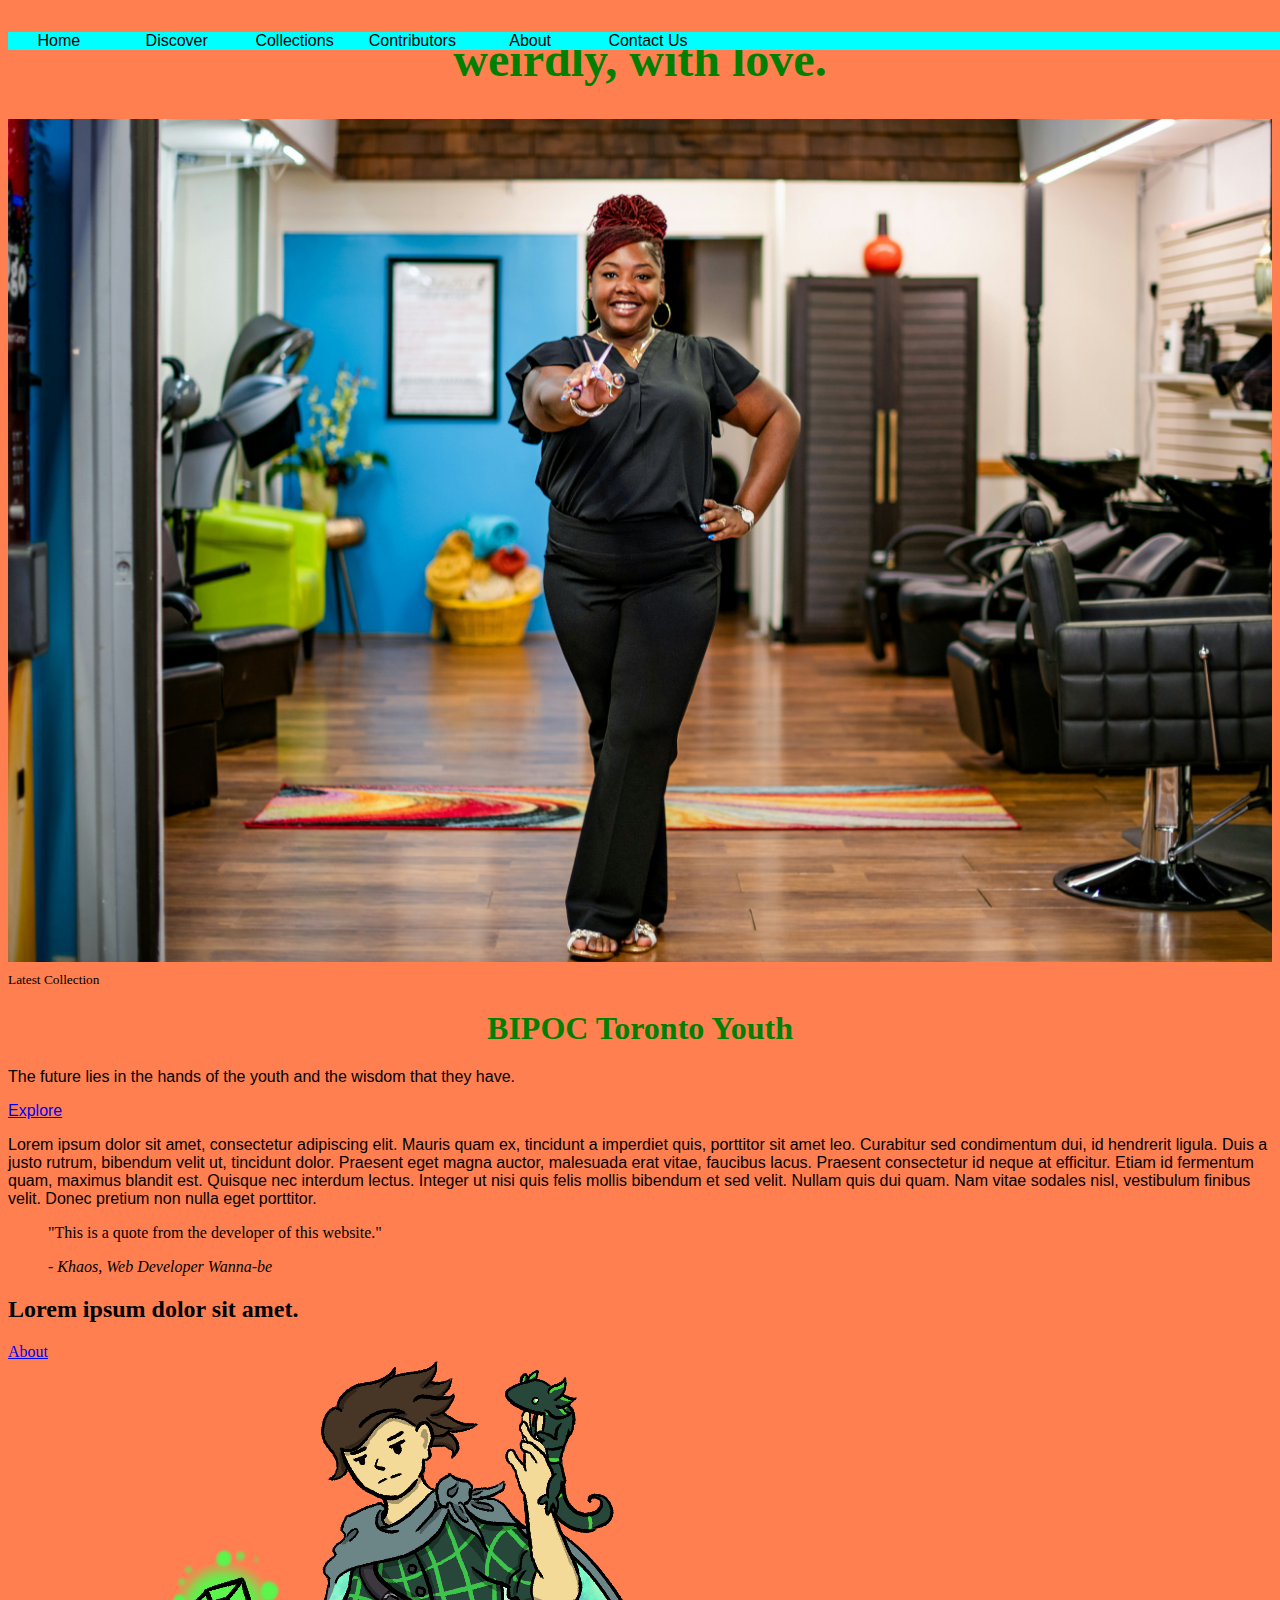
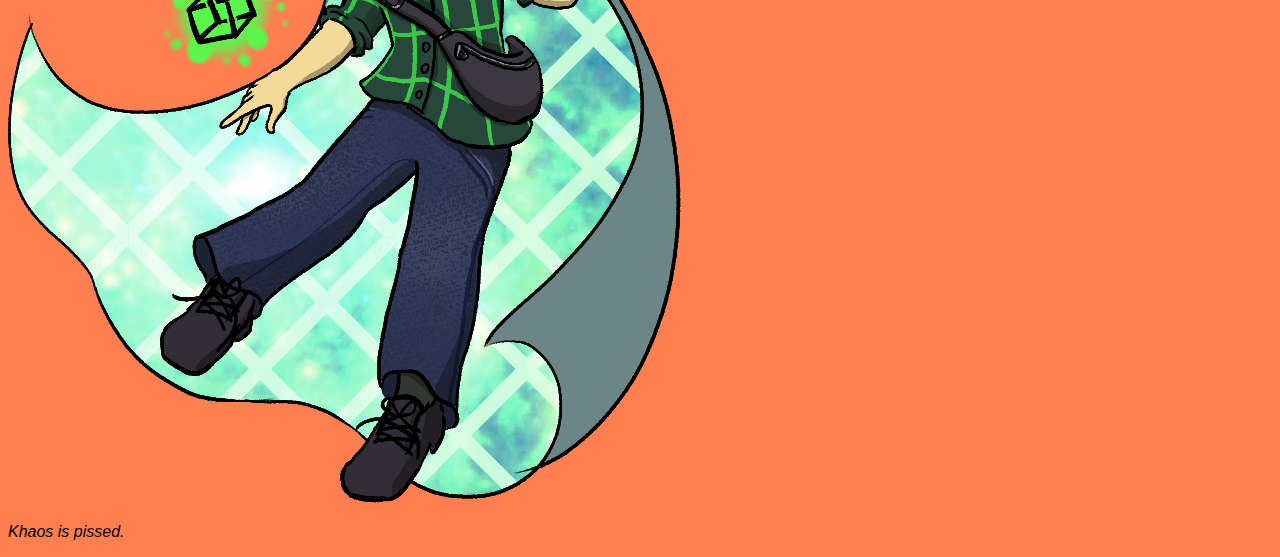
<file: index.html>
<!DOCTYPE html>
<html lang="en">
<head>
    <meta charset="UTF-8">
    <meta name="viewport" content="width=device-width, initial-scale=1.0">
    <title>weirdly, with love</title>
    <link rel="stylesheet" type="text/css" href="css/style.css">
</head>

<!-- comment for html -->
<!-- reminder! content within paragraphs can be truncated through in-code line breaks
    and it will show the same content unbroken. the code also still works! -->

<!-- if this shows in Github, then this means the connection is working. -->
<body>
    <div class="above">
        <header>Home</header>
        <header>Discover</header>
        <header>Collections</header>
        <header>Contributors</header>
        <header>About</header>
        <header>Contact Us</header>
    </div>
    <h1 class="grand_title">weirdly, with love.</h1>
    <div>
        <img class="banner" src="images/stock-person1.jpg">
        <sub>Latest Collection</sub>
        <h1>BIPOC Toronto Youth</h1>
        <p>The future lies in the hands of the youth and the wisdom that they have.</p>
        <p><a href="collections01.html">Explore</a></p>
    </div>
    <p>Lorem ipsum dolor sit amet, consectetur adipiscing elit. Mauris quam ex, tincidunt a imperdiet quis, porttitor sit amet leo.
        Curabitur sed condimentum dui, id hendrerit ligula. Duis a justo rutrum, bibendum velit ut, tincidunt dolor. Praesent eget magna auctor,
        malesuada erat vitae, faucibus lacus. Praesent consectetur id neque at efficitur. Etiam id fermentum quam, maximus blandit est. Quisque nec interdum lectus.
        Integer ut nisi quis felis mollis bibendum et sed velit. Nullam quis dui quam. Nam vitae sodales nisl, vestibulum finibus velit. Donec pretium non nulla eget
        porttitor.</p>
    <blockquote>"This is a quote from the developer of this website."</blockquote>
    <blockquote><i>- Khaos, Web Developer Wanna-be</i></blockquote>
    <h2>Lorem ipsum dolor sit amet.</h2>
    <div><a href="about.html">About</a></div>
    <div><img src="images/khaos.png"></div>
    <p><i>Khaos is pissed.</i></p>
</body>
</html>
</file>
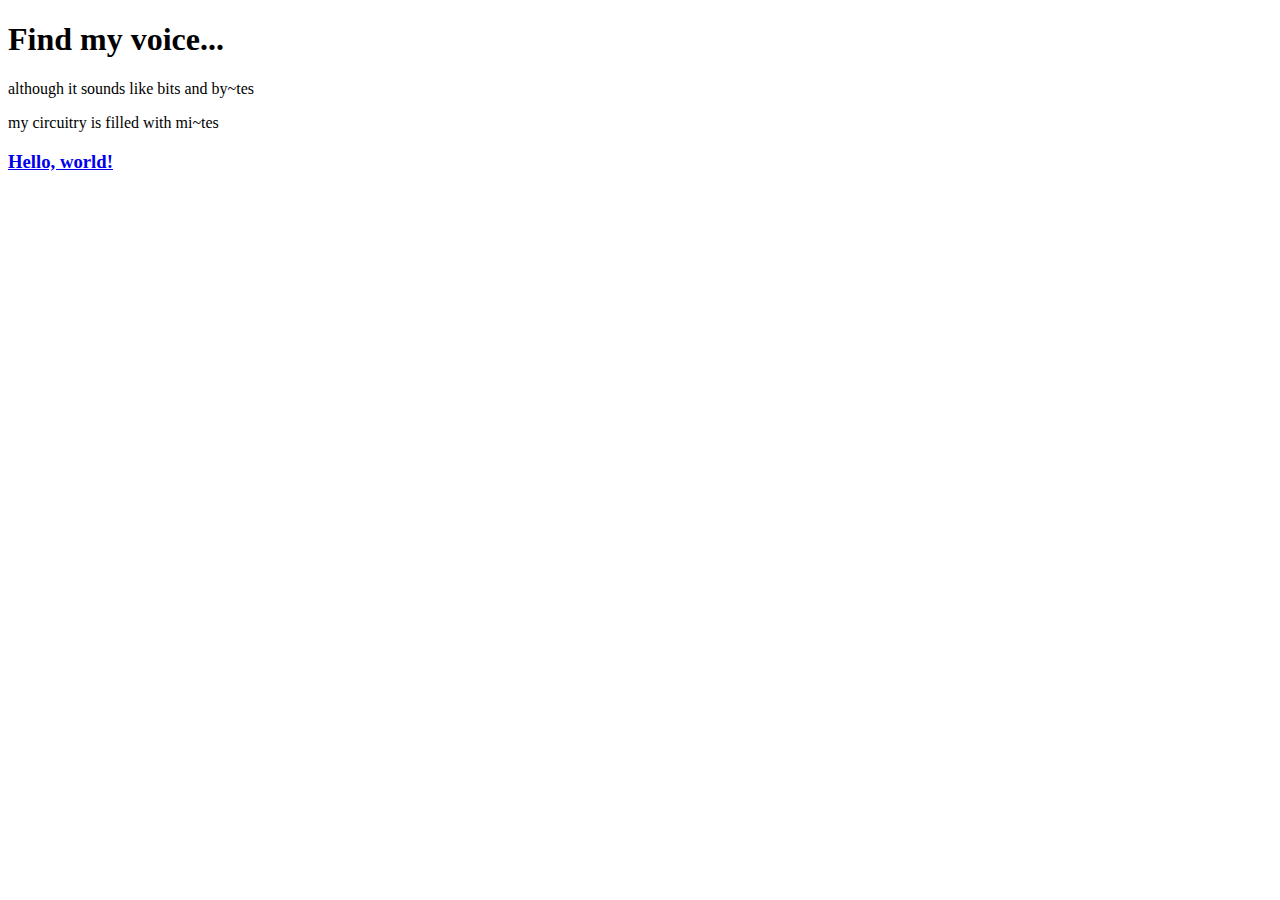
<file: about.html>
<!DOCTYPE html>
<html lang="en">
<head>
    <meta charset="UTF-8">
    <meta name="viewport" content="width=device-width, initial-scale=1.0">
    <title>About - weirdly, with love</title>
</head>
<body>
    <h1>Find my voice...</h1>
    <p>although it sounds like bits and by~tes</p>
    <p>my circuitry is filled with mi~tes</p>
    <h3><a href="index.html">Hello, world!</a></h3>
</body>
</html>
</file>
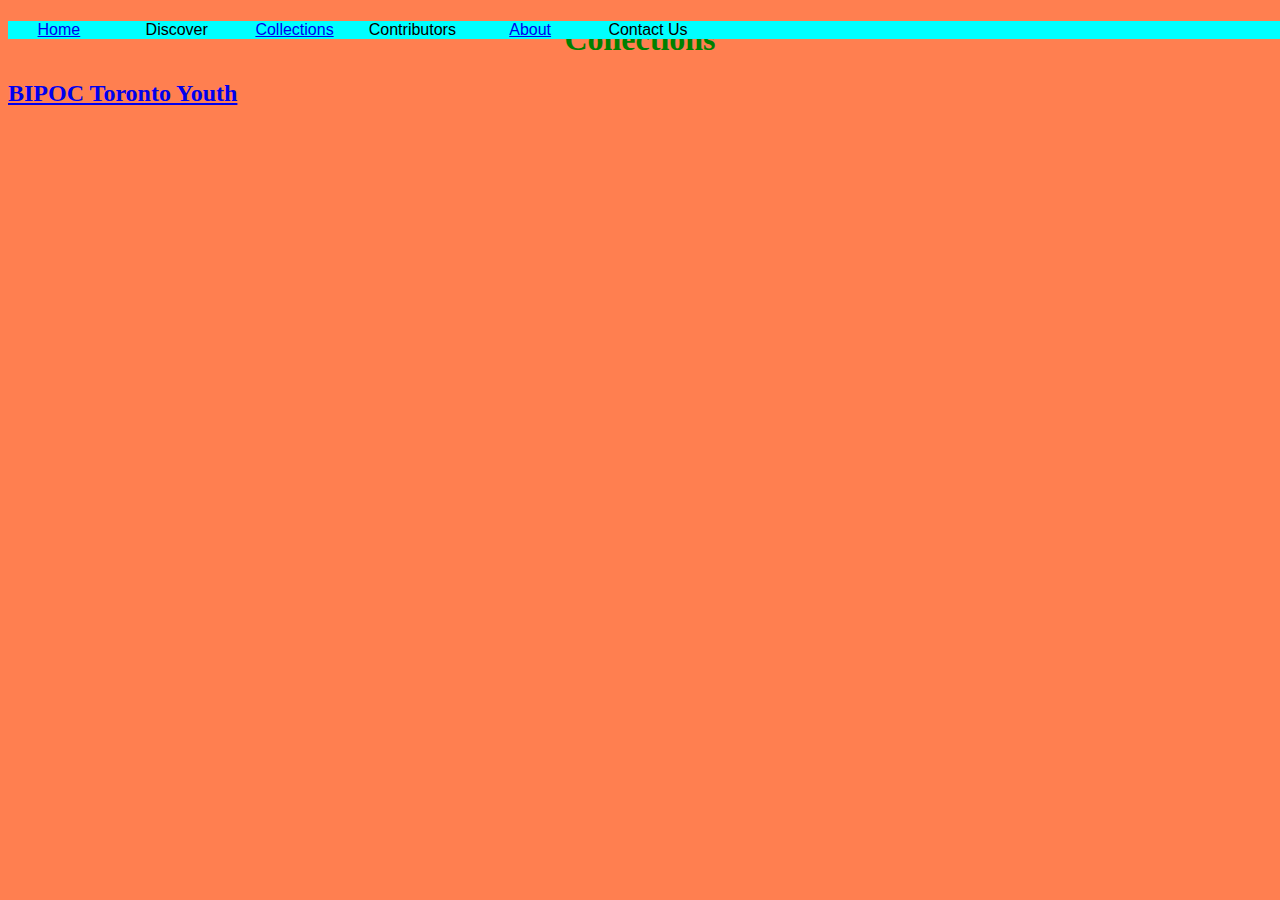
<file: collections.html>
<!DOCTYPE html>
<html lang="en">
<head>
    <meta charset="UTF-8">
    <meta name="viewport" content="width=device-width, initial-scale=1.0">
    <title>Collections - weirdly, with love</title>
    <link rel="stylesheet" type="text/css" href="css/style.css">
</head>
<body>
    <div class="above">
        <header><a href="index.html">Home</a></header>
        <header>Discover</header>
        <header><a href="collections.html">Collections</a></header>
        <header>Contributors</header>
        <header><a href="about.html">About</a></header>
        <header>Contact Us</header>
    </div>
    <h1>Collections</h1>
    <div>
        <h2><a href=collections01.html>BIPOC Toronto Youth</a></h2>
    </div>
</body>
</html>
</file>
<file: css/style.css>
/* extra small devices i.e. phones 600px and below */
@media only screen and (max-width: 600px) {
    h1 {
        color: red;
    }
}

/* extra small devices i.e. portrait tablets and large phones, 600px and up */
@media only screen and (min-width: 600px) {
    h1 {
        color: green;
    }
}

body {
    background-color: coral;
}

h1 {
    text-align: center;
}

p {
    font-family:'Segoe UI', Tahoma, Geneva, Verdana, sans-serif;
}

.grand_title {
    text-align: center;
    font-size: 48px;
    font-family: cursive;
}

div.above {
    position: fixed;
    margin: 0%;
    width: 100%;
    columns: 100px;
    background-color: aqua;
}

header {
    font-family: 'Segoe UI', Tahoma, Geneva, Verdana, sans-serif;
    text-align: center;
}
img.banner {
    max-width: 100%;
}

.image-container {
    max-width: 100%;
    padding: 2.5%;
    border-color: black;
}

.image-container img {
    width: 100%;
    height: 100%;
    object-fit: scale-down;
}

.content-container {
    width: 100%;
    display: grid;
    /* auto auto means two columns */
    grid-template-columns: auto auto auto;
    gap: 10px;
    padding: 10px;
}

.content {
    background-color: bisque;
    max-width: 100%;
}

.content h2 {
    margin-left: 2.5%;
}

.content p {
    margin-left: 2.5%;
}
</file>
